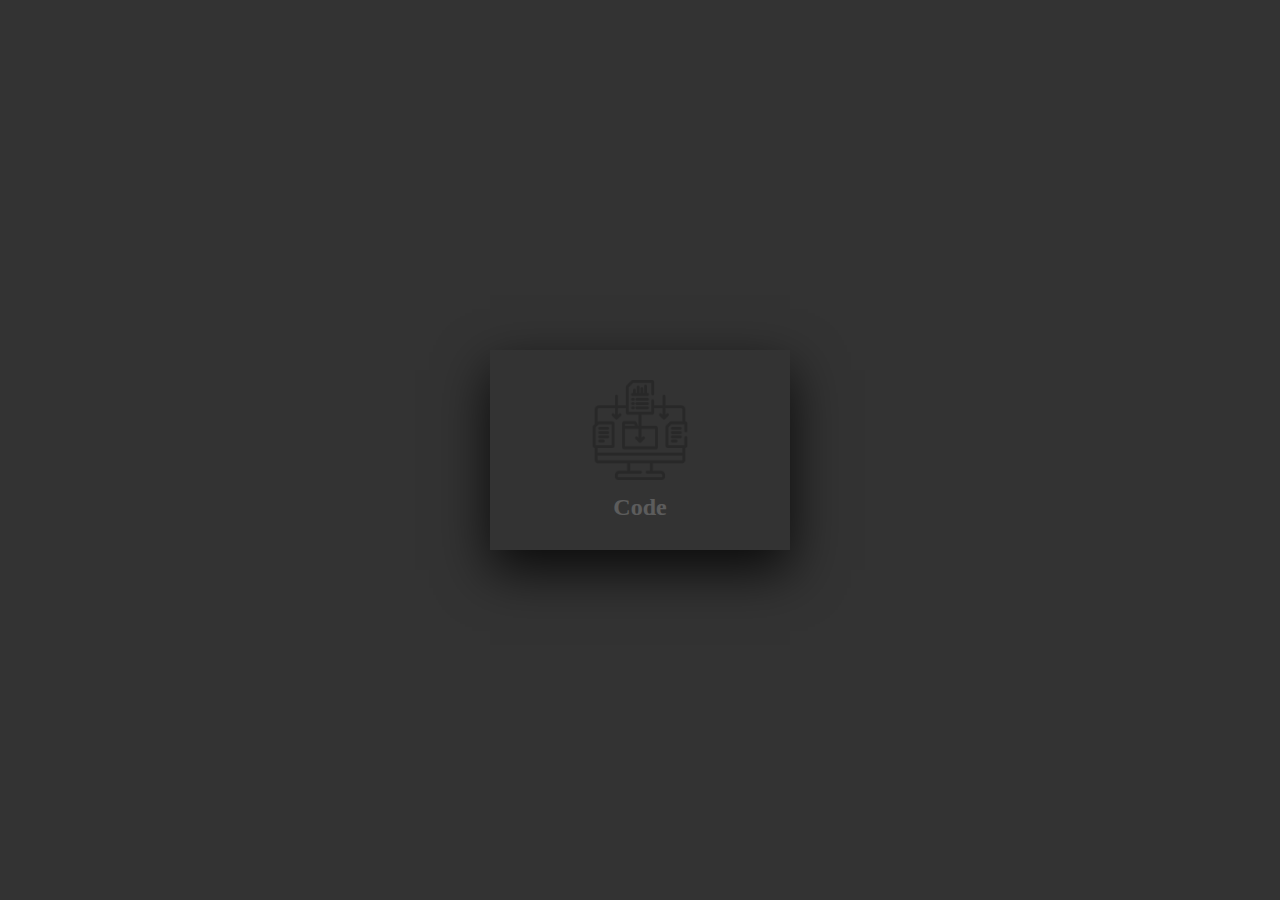
<file: templates/index.html>
<!DOCTYPE html>
<html lang="en">

    <head>
        <meta charset="UTF-8">
        <meta name="viewport" content="width=device-width, initial-scale=1.0">
        <meta http-equiv="X-UA-Compatible" content="ie=edge">
        <title>Card Hover Effects</title>
        <link rel="stylesheet" href="/static/style.css">
    </head>

    <body>
        <div class="container">
            <div class="card">
                <div class="face face1">
                    <div class="content">
                        <img
                            src="/static/images/icon.png">
                        <h3>Code</h3>
                    </div>
                </div>
                <div class="face face2">
                    <div class="content">
                        <p>Lorem ipsum dolor sit amet consectetur adipisicing elit. Quas cum cumque minus iste veritatis
                            provident at.</p>
                        <a href="#">Read More</a>
                    </div>
                </div>
            </div>
        </div>
    </body>

</html>
</file>
<file: static/style.css>
body {
    margin: 0;
    padding: 0;
    min-height: 100vh;
    background: #333;
    display: flex;
    justify-content: center;
    align-items: center;
    font-family: consolas;
}

.container {
    width: 1000px;
    position: relative;
    display: flex;
    justify-content: center;
    align-items: center;
    /* justify-content: space-between; */
}

.container .card {
    position: relative;
    cursor: pointer;
}

.container .card .face {
    width: 300px;
    height: 200px;
    transition: 0.5s;
}

.container .card .face.face1 {
    position: relative;
    background: #333;
    display: flex;
    justify-content: center;
    align-items: center;
    z-index: 1;
    transform: translateY(100px);
}

.container .card:hover .face.face1 {
    background: #ff0057;
    transform: translateY(0);
}

.container .card .face.face1 .content {
    opacity: 0.2;
    transition: 0.5s;
}

.container .card:hover .face.face1 .content {
    opacity: 1;
}

.container .card .face.face1 .content img {
    max-width: 100px;
}

.container .card .face.face1 .content h3 {
    margin: 10px 0 0;
    padding: 0;
    color: #fff;
    text-align: center;
    font-size: 1.5em;
}

.container .card .face.face2 {
    position: relative;
    background: #fff;
    display: flex;
    justify-content: center;
    align-items: center;
    padding: 20px;
    box-sizing: border-box;
    box-shadow: 0 20px 50px rgba(0, 0, 0, 0.8);
    transform: translateY(-100px);
}

.container .card:hover .face.face2 {
    transform: translateY(0);
}

.container .card .face.face2 .content p {
    margin: 0;
    padding: 0;
}

.container .card .face.face2 .content a {
    margin: 15px 0 0;
    display: inline-block;
    text-decoration: none;
    font-weight: 900;
    color: #333;
    padding: 5px;
    border: 1px solid #333;
}

.container .card .face.face2 .content a:hover {
    background: #333;
    color: #fff;
}
</file>
